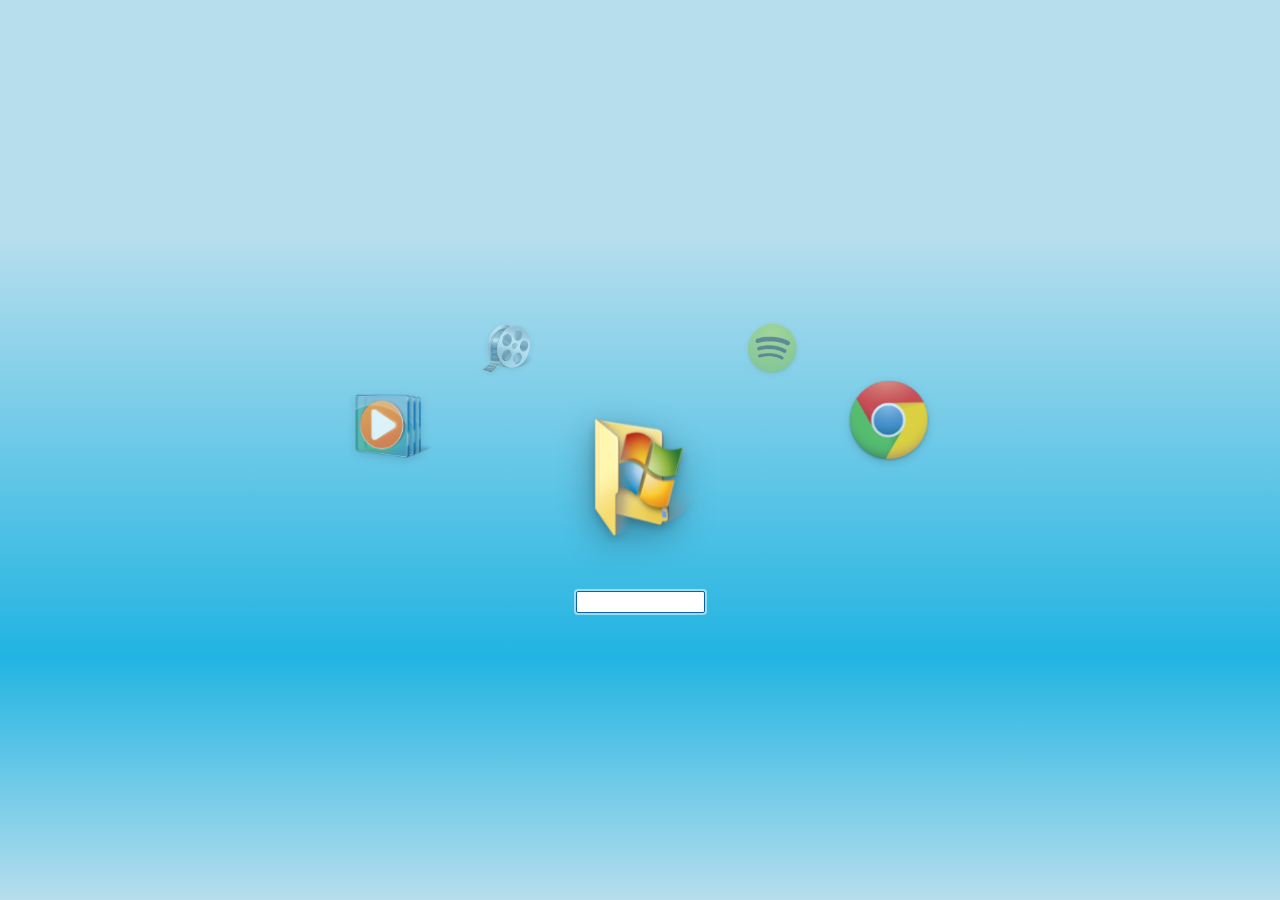
<file: index.html>
<!doctype html>
<html lang="en">
  <head>
    <meta charset="UTF-8" />
    <meta name="viewport" content="width=device-width, initial-scale=1.0" />
    <title>Kono-007</title>
    <link rel="stylesheet" href="styles.css" />
  </head>
  <body>
    <main class="desktop" aria-label="Desktop folder rename view">
      <section class="folder-carousel" aria-label="Folder carousel">
        <div id="folderCarousel" class="folder-track" role="listbox" aria-label="Folders">
          <button type="button" class="folder-node" data-folder data-key="windows" data-target="windows.html" data-bg="windows" role="option" aria-label="Windows folder">
            <img class="folder-logo" src="Source/Folder121.ico" alt="" aria-hidden="true" />
          </button>
          <button type="button" class="folder-node" data-folder data-key="chrome" data-target="chrome-folder.html" data-bg="chrome" role="option" aria-label="Chrome folder">
            <img class="folder-logo" src="Source/chrome3.ico" alt="" aria-hidden="true" />
          </button>
          <button type="button" class="folder-node" data-folder data-key="spotify" data-target="spotify-folder.html" data-bg="spotify" role="option" aria-label="Spotify folder">
            <img class="folder-logo" src="Source/spotify2.ico" alt="" aria-hidden="true" />
          </button>
          <button type="button" class="folder-node" data-folder data-key="movie" data-target="movie-folder.html" data-bg="movie" role="option" aria-label="Movie folder">
            <img class="folder-logo" src="Source/vista_movie.ico" alt="" aria-hidden="true" />
          </button>
          <button type="button" class="folder-node" data-folder data-key="viewer" data-target="viewer-folder.html" data-bg="viewer" role="option" aria-label="Photo viewer folder">
            <img class="folder-logo" src="Source/App022.ico" alt="" aria-hidden="true" />
          </button>
        </div>

        <label class="sr-only" for="folderName">Folder name</label>
        <input id="folderName" class="folder-name" name="folderName" type="text" value="" autocomplete="off" autocorrect="off" autocapitalize="off" spellcheck="false" autofocus />
      </section>
    </main>

    <script>
      const folderCarousel = document.getElementById("folderCarousel");
      const folderItems = Array.from(folderCarousel.querySelectorAll("[data-folder]"));
      const folderInput = document.getElementById("folderName");
      let activeIndex = 0;
      let wheelDelta = 0;
      let wheelLocked = false;
      let pointerStartX = null;
      let pendingPassword = "";

      function openActiveFolder() {
        const activeItem = folderItems[activeIndex];
        if (!activeItem) {
          return;
        }

        const targetUrl = activeItem.dataset.target;
        if (!targetUrl) {
          return;
        }

        window.location.assign(targetUrl);
      }

      function wiggleFolder() {
        const activeItem = folderItems[activeIndex];
        if (!activeItem) {
          return;
        }

        activeItem.classList.remove("is-wiggle");
        void activeItem.offsetWidth;
        activeItem.classList.add("is-wiggle");
      }

      function renderCarousel() {
        const total = folderItems.length;
        const angleStep = (Math.PI * 2) / total;
        const radiusX = total <= 5 ? 250 : 290;
        const radiusZ = 165;

        folderItems.forEach(function (item, index) {
          const offset = index - activeIndex;
          const angle = offset * angleStep;
          const x = Math.sin(angle) * radiusX;
          const z = Math.cos(angle) * radiusZ;
          const normalizedDepth = (z + radiusZ) / (radiusZ * 2);
          const y = -(1 - normalizedDepth) * 150; /*El ultimo valor cambia  el angulo de las carpetas*/

          const scale = 0.58 + normalizedDepth * 0.5;
          const opacity = 0.28 + normalizedDepth * 0.72;
          const rotateY = -Math.sin(angle) * 26;

          item.style.transform =
            "translate(-50%, -50%) " +
            "translateX(" + x + "px) " +
            "translateY(" + y + "px) " +
            "translateZ(" + z + "px) " +
            "rotateY(" + rotateY + "deg) " +
            "scale(" + scale + ")";

          item.style.opacity = String(opacity);
          item.style.zIndex = String(Math.round(100 + z));
          item.style.pointerEvents = "auto";
          item.classList.toggle("is-active", index === activeIndex);
          item.setAttribute("aria-selected", index === activeIndex ? "true" : "false");
        });

        const activeItem = folderItems[activeIndex];
        const bg = activeItem ? activeItem.dataset.bg : "";
        if (bg) {
          document.body.setAttribute("data-active-folder", bg);
        }
      }

      function cycleFolder(step) {
        const total = folderItems.length;
        activeIndex = (activeIndex + step + total) % total;
        renderCarousel();
      }

      folderItems.forEach(function (item, index) {
        item.addEventListener("click", function () {
          if (index === activeIndex) {
            openActiveFolder();
            return;
          }

          activeIndex = index;
          renderCarousel();
          folderInput.focus();
        });
      });

      document.addEventListener("keydown", function (event) {
        if (event.key === "ArrowRight") {
          event.preventDefault();
          cycleFolder(1);
          return;
        }

        if (event.key === "ArrowLeft") {
          event.preventDefault();
          cycleFolder(-1);
        }
      });

      folderCarousel.addEventListener(
        "wheel",
        function (event) {
          if (wheelLocked) {
            return;
          }

          const dominantDelta = Math.abs(event.deltaX) > Math.abs(event.deltaY) ? event.deltaX : event.deltaY;
          wheelDelta += dominantDelta;

          if (Math.abs(wheelDelta) < 42) {
            return;
          }

          event.preventDefault();
          cycleFolder(wheelDelta > 0 ? 1 : -1);
          wheelDelta = 0;
          wheelLocked = true;

          setTimeout(function () {
            wheelLocked = false;
          }, 150);
        },
        { passive: false }
      );

      folderCarousel.addEventListener("pointerdown", function (event) {
        pointerStartX = event.clientX;
      });

      folderCarousel.addEventListener("pointerup", function (event) {
        if (pointerStartX === null) {
          return;
        }

        const deltaX = event.clientX - pointerStartX;
        pointerStartX = null;

        if (Math.abs(deltaX) < 36) {
          return;
        }

        cycleFolder(deltaX < 0 ? 1 : -1);
      });

      folderCarousel.addEventListener("pointercancel", function () {
        pointerStartX = null;
      });

      renderCarousel();

      folderInput.addEventListener("keydown", function (event) {
        if (event.key !== "Enter") {
          return;
        }

        event.preventDefault();
        const typedWord = folderInput.value.trim().toLowerCase();

        if (!typedWord) {
          return;
        }

        if (typedWord !== pendingPassword) {
          if (pendingPassword) {
            pendingPassword = "";
            folderInput.value = "";
            wiggleFolder();
            return;
          }

          pendingPassword = typedWord;
          folderInput.value = "";
          wiggleFolder();
          return;
        }

        pendingPassword = "";
        folderInput.value = "";
        openActiveFolder();
      });
    </script>
  </body>
</html>
</file>
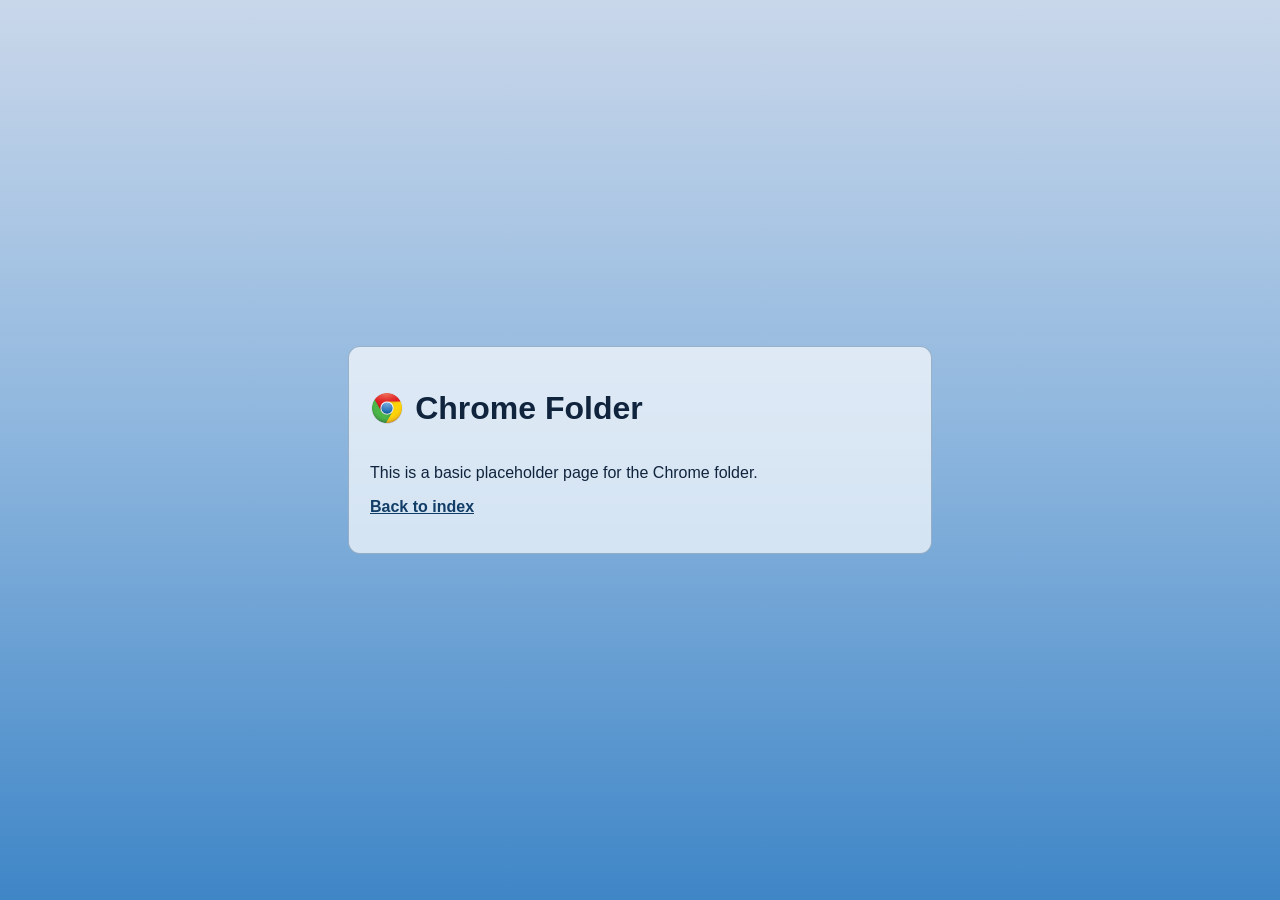
<file: chrome-folder.html>
<!doctype html>
<html lang="en">
  <head>
    <meta charset="UTF-8" />
    <meta name="viewport" content="width=device-width, initial-scale=1.0" />
    <title>Chrome Folder</title>
    <style>
      html,
      body {
        margin: 0;
        width: 100%;
        height: 100%;
        font-family: "Segoe UI", Tahoma, Geneva, Verdana, sans-serif;
      }

      body {
        display: grid;
        place-items: center;
        background: linear-gradient(180deg, #c9d7ea 0%, #8fb7de 47%, #3f86c7 100%);
        color: #10243d;
      }

      main {
        width: min(92vw, 540px);
        padding: 1.3rem;
        border-radius: 12px;
        background: rgba(255, 255, 255, 0.68);
        border: 1px solid rgba(31, 73, 115, 0.35);
      }

      .row {
        display: flex;
        align-items: center;
        gap: 0.7rem;
      }

      img {
        width: 34px;
        height: 34px;
      }

      a {
        color: #123d67;
        font-weight: 600;
      }
    </style>
  </head>
  <body>
    <main>
      <div class="row">
        <img src="Source/chrome3.ico" alt="" aria-hidden="true" />
        <h1>Chrome Folder</h1>
      </div>
      <p>This is a basic placeholder page for the Chrome folder.</p>
      <p><a href="index.html">Back to index</a></p>
    </main>
  </body>
</html>
</file>
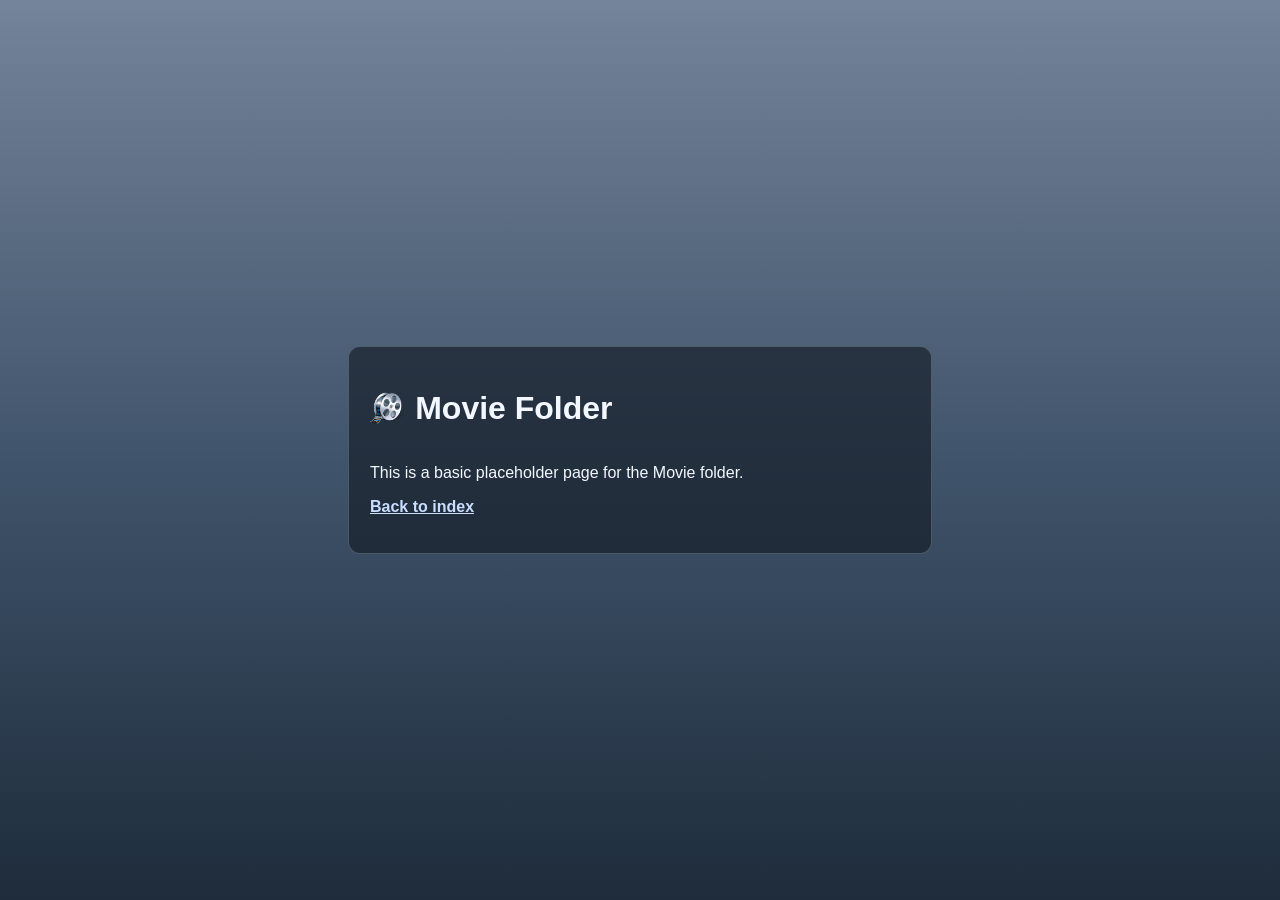
<file: movie-folder.html>
<!doctype html>
<html lang="en">
  <head>
    <meta charset="UTF-8" />
    <meta name="viewport" content="width=device-width, initial-scale=1.0" />
    <title>Movie Folder</title>
    <style>
      html,
      body {
        margin: 0;
        width: 100%;
        height: 100%;
        font-family: "Segoe UI", Tahoma, Geneva, Verdana, sans-serif;
      }

      body {
        display: grid;
        place-items: center;
        background: linear-gradient(180deg, #74849a 0%, #3f536a 52%, #1e2c3b 100%);
        color: #f3f7ff;
      }

      main {
        width: min(92vw, 540px);
        padding: 1.3rem;
        border-radius: 12px;
        background: rgba(20, 27, 36, 0.64);
        border: 1px solid rgba(203, 218, 238, 0.25);
      }

      .row {
        display: flex;
        align-items: center;
        gap: 0.7rem;
      }

      img {
        width: 34px;
        height: 34px;
      }

      a {
        color: #c9ddff;
        font-weight: 600;
      }
    </style>
  </head>
  <body>
    <main>
      <div class="row">
        <img src="Source/vista_movie.ico" alt="" aria-hidden="true" />
        <h1>Movie Folder</h1>
      </div>
      <p>This is a basic placeholder page for the Movie folder.</p>
      <p><a href="index.html">Back to index</a></p>
    </main>
  </body>
</html>
</file>
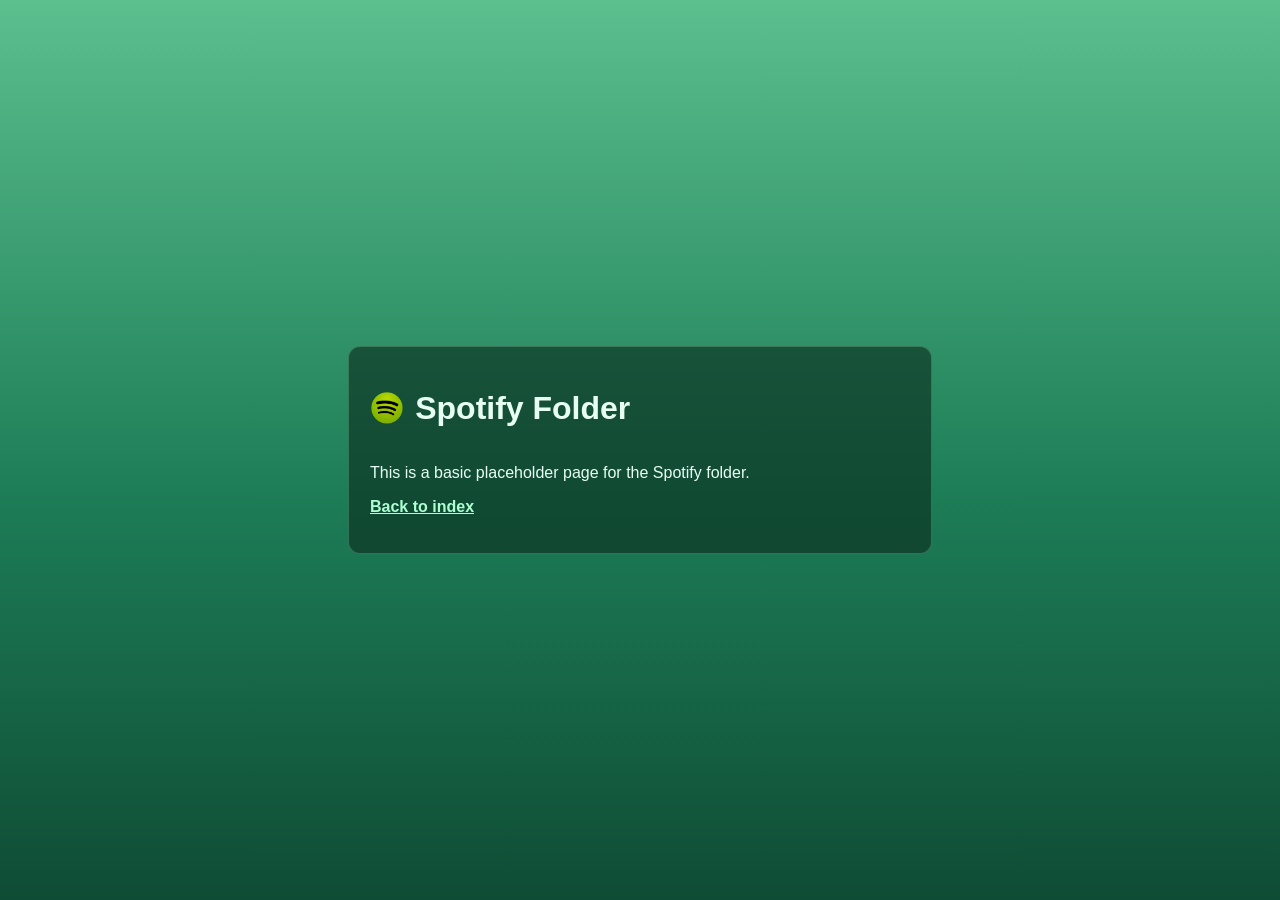
<file: spotify-folder.html>
<!doctype html>
<html lang="en">
  <head>
    <meta charset="UTF-8" />
    <meta name="viewport" content="width=device-width, initial-scale=1.0" />
    <title>Spotify Folder</title>
    <style>
      html,
      body {
        margin: 0;
        width: 100%;
        height: 100%;
        font-family: "Segoe UI", Tahoma, Geneva, Verdana, sans-serif;
      }

      body {
        display: grid;
        place-items: center;
        background: linear-gradient(180deg, #5bbf8e 0%, #1d7d57 55%, #0f4c35 100%);
        color: #e7fff3;
      }

      main {
        width: min(92vw, 540px);
        padding: 1.3rem;
        border-radius: 12px;
        background: rgba(11, 44, 30, 0.62);
        border: 1px solid rgba(163, 238, 198, 0.25);
      }

      .row {
        display: flex;
        align-items: center;
        gap: 0.7rem;
      }

      img {
        width: 34px;
        height: 34px;
      }

      a {
        color: #adffd2;
        font-weight: 600;
      }
    </style>
  </head>
  <body>
    <main>
      <div class="row">
        <img src="Source/spotify2.ico" alt="" aria-hidden="true" />
        <h1>Spotify Folder</h1>
      </div>
      <p>This is a basic placeholder page for the Spotify folder.</p>
      <p><a href="index.html">Back to index</a></p>
    </main>
  </body>
</html>
</file>
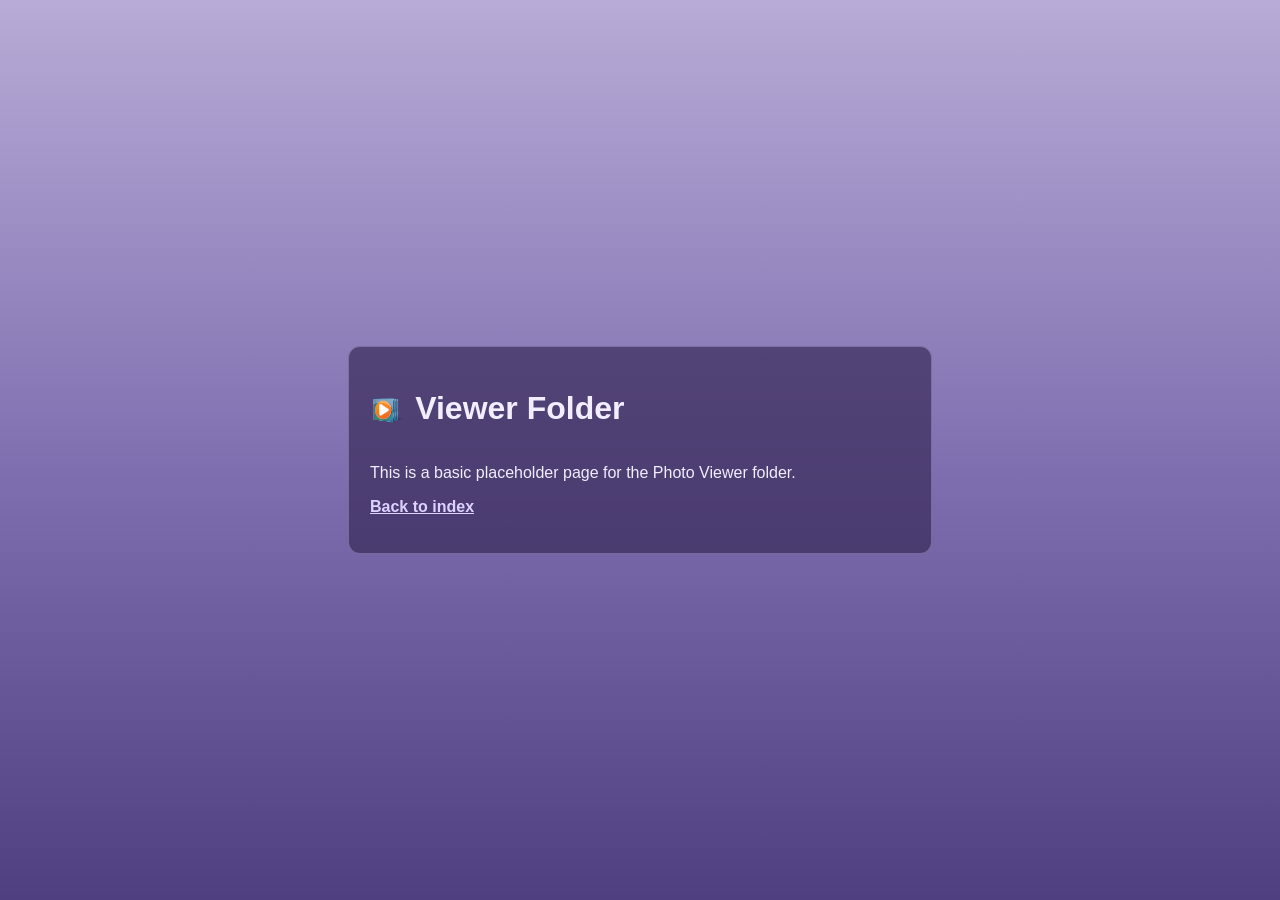
<file: viewer-folder.html>
<!doctype html>
<html lang="en">
  <head>
    <meta charset="UTF-8" />
    <meta name="viewport" content="width=device-width, initial-scale=1.0" />
    <title>Viewer Folder</title>
    <style>
      html,
      body {
        margin: 0;
        width: 100%;
        height: 100%;
        font-family: "Segoe UI", Tahoma, Geneva, Verdana, sans-serif;
      }

      body {
        display: grid;
        place-items: center;
        background: linear-gradient(180deg, #b8abd6 0%, #7f6fb0 52%, #4f3f80 100%);
        color: #f2edff;
      }

      main {
        width: min(92vw, 540px);
        padding: 1.3rem;
        border-radius: 12px;
        background: rgba(47, 33, 78, 0.62);
        border: 1px solid rgba(225, 215, 255, 0.3);
      }

      .row {
        display: flex;
        align-items: center;
        gap: 0.7rem;
      }

      img {
        width: 34px;
        height: 34px;
      }

      a {
        color: #ddd2ff;
        font-weight: 600;
      }
    </style>
  </head>
  <body>
    <main>
      <div class="row">
        <img src="Source/App022.ico" alt="" aria-hidden="true" />
        <h1>Viewer Folder</h1>
      </div>
      <p>This is a basic placeholder page for the Photo Viewer folder.</p>
      <p><a href="index.html">Back to index</a></p>
    </main>
  </body>
</html>
</file>
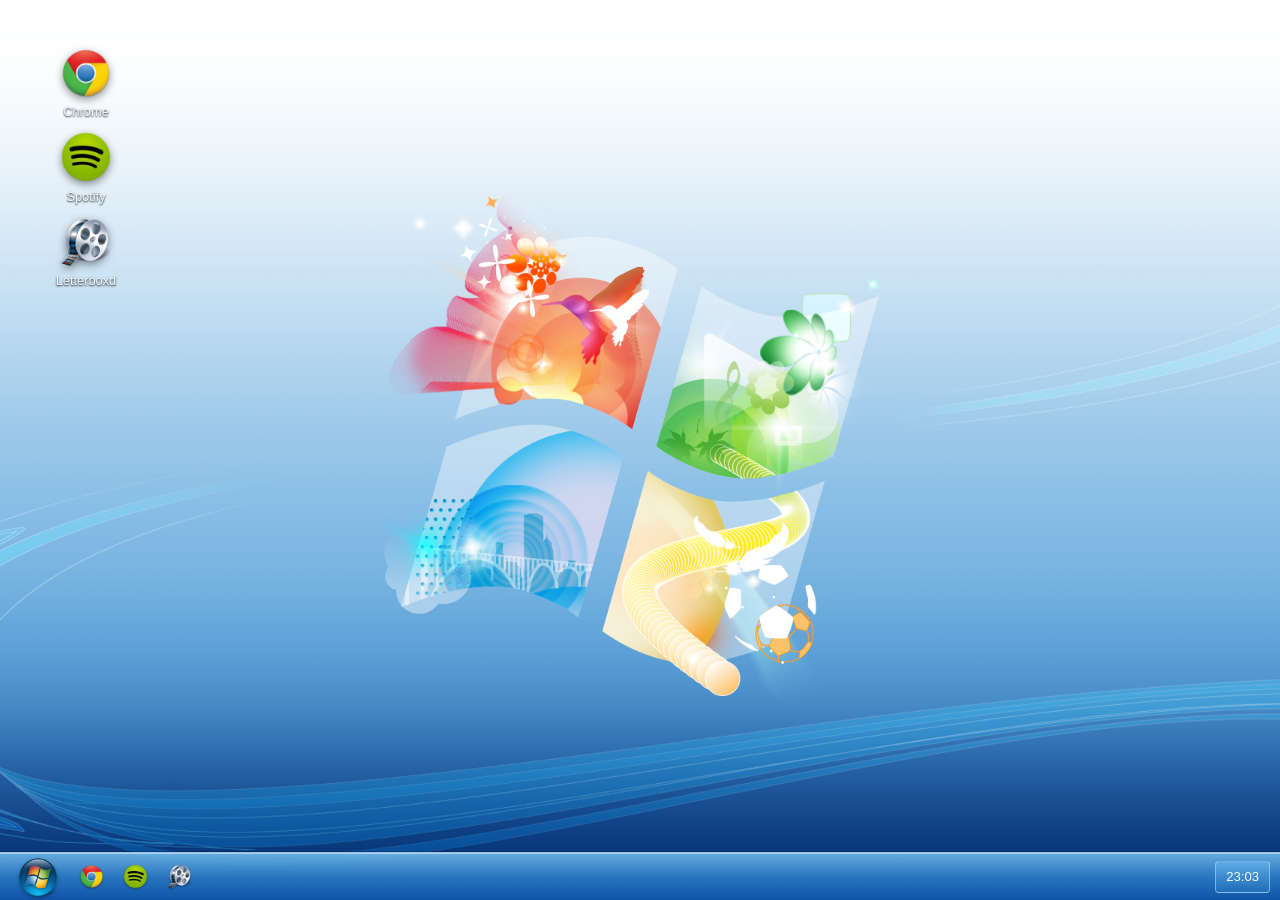
<file: windows.html>
<!doctype html>
<html lang="en">
  <head>
    <meta charset="UTF-8" />
    <meta name="viewport" content="width=device-width, initial-scale=1.0" />
    <title>Windows Desktop</title>
    <link rel="stylesheet" href="styles.css" />
    <style>
      .windows-body {
        background-color: #0d4f9e;
        background-image: url("Source/windows_7_202.jpg");
        background-repeat: no-repeat;
        background-position: center center;
        background-size: cover;
      }

      .windows-screen {
        width: 100%;
        height: 100%;
        position: relative;
      }

      .desktop-icons {
        position: absolute;
        left: 8px;
        top: 14px;
        display: grid;
        gap: 10px;
        z-index: 120;
      }

      .desktop-app {
        width: 92px;
        border: none;
        background: transparent;
        color: #eef7ff;
        text-shadow: 0 1px 2px rgba(0, 0, 0, 0.9);
        font: inherit;
        font-size: 0.8rem;
        display: grid;
        justify-items: center;
        gap: 0.34rem;
        cursor: pointer;
      }

      .desktop-app .desktop-icon {
        width: 52px;
        height: 52px;
        background-repeat: no-repeat;
        background-size: contain;
        background-position: center;
        filter: drop-shadow(0 3px 4px rgba(0, 0, 0, 0.45));
      }

      .desktop-icon.chrome {
        background-image: url("Source/chrome3.ico");
      }

      .desktop-icon.spotify {
        background-image: url("Source/spotify2.ico");
      }

      .desktop-icon.movie {
        background-image: url("Source/vista_movie.ico");
      }

      .taskbar {
        position: fixed;
        left: 0;
        right: 0;
        bottom: 0;
        height: 48px;
        display: flex;
        align-items: center;
        gap: 8px;
        padding: 0 10px;
        box-sizing: border-box;
        background: linear-gradient(180deg, rgba(120, 193, 238, 0.85) 0%, rgba(45, 126, 199, 0.92) 50%, rgba(16, 86, 171, 0.95) 100%);
        border-top: 1px solid rgba(209, 240, 255, 0.7);
        box-shadow: 0 -1px 0 rgba(0, 28, 68, 0.35), inset 0 1px 0 rgba(255, 255, 255, 0.45);
        backdrop-filter: blur(2px);
        z-index: 1000;
      }

      .start-button {
        width: 56px;
        height: 44px;
        border: none;
        border-radius: 8px;
        padding: 0;
        display: grid;
        place-items: center;
        background: transparent;
        cursor: pointer;
      }

      .start-logo {
        width: 40px;
        height: 40px;
        object-fit: contain;
        filter: drop-shadow(0 2px 2px rgba(0, 0, 0, 0.35));
      }

      .task-icons {
        display: flex;
        gap: 10px;
        align-items: center;
      }

      .task-button {
        width: 34px;
        height: 34px;
        border: none;
        border-radius: 6px;
        background: transparent;
        padding: 0;
        display: grid;
        place-items: center;
        cursor: pointer;
      }

      .task-button:hover,
      .start-button:hover {
        background-color: rgba(255, 255, 255, 0.14);
      }

      .task-icon {
        width: 25px;
        height: 25px;
        background-repeat: no-repeat;
        background-position: center;
        background-size: 25px 25px;
        filter: drop-shadow(0 1px 1px rgba(0, 0, 0, 0.35));
      }

      .task-icon.chrome {
        background-image: url("Source/chrome3.ico");
      }

      .task-icon.spotify {
        background-image: url("Source/spotify2.ico");
      }

      .task-icon.movie {
        background-image: url("Source/vista_movie.ico");
      }

      .clock {
        padding: 0 10px;
        height: 30px;
        border: 1px solid rgba(176, 226, 255, 0.55);
        border-radius: 4px;
        display: grid;
        place-items: center;
        color: #f2fbff;
        font-size: 0.82rem;
        background: linear-gradient(180deg, rgba(102, 179, 237, 0.75) 0%, rgba(33, 113, 186, 0.85) 100%);
      }

      .window-layer {
        position: fixed;
        inset: 0 0 48px 0;
        z-index: 900;
        pointer-events: none;
      }

      .app-window {
        position: absolute;
        width: min(620px, calc(100vw - 24px));
        min-height: 340px;
        border-radius: 8px;
        border: 1px solid rgba(38, 77, 124, 0.9);
        background: rgba(242, 248, 255, 0.62);
        backdrop-filter: blur(6px);
        -webkit-backdrop-filter: blur(6px);
        box-shadow: 0 14px 34px rgba(5, 31, 56, 0.45);
        overflow: hidden;
        pointer-events: auto;
      }

      .app-window.start-menu-window {
        width: min(380px, calc(100vw - 16px));
        height: auto;
        border-radius: 10px 10px 0 0;
        border-bottom: none;
        background: rgba(32, 87, 146, 0.6);
        bottom: 0 !important;
        top: auto !important;
      }

      .app-window.start-menu-window.is-opening {
        animation: start-menu-slide-up 210ms ease-out;
      }

      .app-window.start-menu-window.is-closing {
        animation: start-menu-slide-down 180ms ease-in forwards;
      }

      .window-titlebar {
        height: 34px;
        display: flex;
        align-items: center;
        justify-content: space-between;
        padding: 0 8px 0 10px;
        color: #eff8ff;
        font-size: 0.86rem;
        font-weight: 600;
        background: linear-gradient(180deg, #4e9be0 0%, #2d78bf 65%, #2569aa 100%);
        cursor: move;
        user-select: none;
      }

      .window-title-meta {
        display: flex;
        align-items: center;
        gap: 0.45rem;
        min-width: 0;
      }

      .window-title-icon {
        width: 16px;
        height: 16px;
        background-repeat: no-repeat;
        background-position: center;
        background-size: contain;
        filter: drop-shadow(0 1px 1px rgba(0, 0, 0, 0.35));
        flex: 0 0 16px;
      }

      .window-title-text {
        white-space: nowrap;
        overflow: hidden;
        text-overflow: ellipsis;
      }

      .window-close {
        width: 24px;
        height: 22px;
        border: 1px solid rgba(125, 21, 21, 0.75);
        border-radius: 3px;
        color: #fff;
        font-size: 0.9rem;
        line-height: 1;
        background: linear-gradient(180deg, #ef7878 0%, #c93b3b 100%);
        cursor: pointer;
      }

      .window-content {
        padding: 1.1rem;
        color: #0c3156;
        font-size: 0.98rem;
        min-height: 280px;
      }

      .window-content h2 {
        margin: 0 0 0.55rem;
        font-size: 1.2rem;
      }

      .window-content p {
        margin: 0;
      }

      .window-content.windows-theme {
        color: #eef7ff;
        background: linear-gradient(155deg, rgba(30, 84, 141, 0.85) 0%, rgba(19, 50, 87, 0.78) 100%);
      }

      .start-menu {
        display: grid;
        grid-template-columns: 1fr;
        gap: 0.9rem;
      }

      .start-col {
        border-radius: 9px;
        padding: 0.7rem;
        background: rgba(255, 255, 255, 0.14);
      }

      .start-col h3 {
        margin: 0 0 0.6rem;
        font-size: 0.95rem;
      }

      .start-app-item {
        display: flex;
        align-items: center;
        gap: 0.45rem;
      }

      .start-app-icon {
        width: 16px;
        height: 16px;
        background-repeat: no-repeat;
        background-position: center;
        background-size: 16px 16px;
        filter: drop-shadow(0 1px 1px rgba(0, 0, 0, 0.35));
      }

      .start-app-icon.chrome {
        background-image: url("Source/chrome3.ico");
      }

      .start-app-icon.spotify {
        background-image: url("Source/spotify2.ico");
      }

      .start-app-icon.letterboxd {
        background-image: url("Source/vista_movie.ico");
      }

      .start-app-icon.viewer {
        background-image: url("Source/App022.ico");
      }

      .start-app-launch {
        cursor: pointer;
        user-select: none;
      }

      .start-app-launch:hover {
        background: rgba(255, 255, 255, 0.22);
      }

      .start-app-launch:focus-visible {
        outline: 2px solid rgba(201, 232, 255, 0.9);
        outline-offset: 1px;
      }

      .viewer-frame {
        width: 100%;
        aspect-ratio: 4 / 3;
        border-radius: 8px;
        overflow: hidden;
        background: rgba(0, 0, 0, 0.2);
        border: 1px solid rgba(209, 229, 249, 0.2);
      }

      .viewer-image {
        width: 100%;
        height: 100%;
        object-fit: contain;
        display: block;
      }

      .viewer-controls {
        margin-top: 0.55rem;
        display: flex;
        align-items: center;
        justify-content: space-between;
        gap: 0.45rem;
      }

      .viewer-button {
        min-width: 32px;
        height: 28px;
        border: 1px solid rgba(193, 224, 255, 0.4);
        border-radius: 6px;
        color: #e8f5ff;
        background: rgba(255, 255, 255, 0.1);
        cursor: pointer;
      }

      .viewer-count {
        font-size: 0.78rem;
      }

      .window-content.viewer-theme {
        color: #eef7ff;
        background: linear-gradient(145deg, rgba(39, 91, 149, 0.86) 0%, rgba(20, 50, 91, 0.8) 100%);
      }

      .viewer-shell h2 {
        margin: 0 0 0.7rem;
      }

      .viewer-shell .viewer-frame {
        min-height: 300px;
      }

      .start-list {
        margin: 0;
        padding: 0;
        list-style: none;
        display: grid;
        gap: 0.45rem;
      }

      .start-list li {
        padding: 0.45rem 0.55rem;
        border-radius: 6px;
        background: rgba(255, 255, 255, 0.1);
      }

      .window-content.chrome-theme {
        color: #1b2f44;
        background: linear-gradient(180deg, rgba(239, 246, 255, 0.42) 0%, rgba(214, 228, 246, 0.34) 100%);
      }

      .app-window.chrome-window {
        height: min(440px, calc(100vh - 92px));
      }

      .app-window.chrome-window .window-content.chrome-theme {
        min-height: 0;
        height: calc(100% - 34px);
        padding: 0.85rem;
        display: flex;
      }

      .chrome-shell {
        border: 1px solid rgba(156, 178, 204, 0.82);
        border-radius: 11px;
        overflow: hidden;
        background: rgba(255, 255, 255, 0.28);
        backdrop-filter: blur(5px);
        display: flex;
        flex-direction: column;
        min-height: 0;
        width: 100%;
      }

      .chrome-topbar {
        display: flex;
        align-items: center;
        gap: 0.5rem;
        padding: 0.45rem 0.65rem;
        background: linear-gradient(180deg, rgba(244, 248, 254, 0.65) 0%, rgba(215, 227, 243, 0.56) 100%);
        border-bottom: 1px solid rgba(167, 185, 206, 0.7);
      }

      .chrome-address-form {
        flex: 1;
      }

      .chrome-dot {
        width: 10px;
        height: 10px;
        border-radius: 50%;
        background-color: #9db5d2;
      }

      .chrome-address {
        width: 100%;
        box-sizing: border-box;
        border-radius: 999px;
        padding: 0.4rem 0.8rem;
        font-size: 0.82rem;
        color: #344f6b;
        background: rgba(255, 255, 255, 0.68);
        border: 1px solid rgba(167, 185, 206, 0.72);
        outline: none;
      }

      .chrome-address:focus {
        border-color: rgba(85, 138, 195, 0.9);
        box-shadow: 0 0 0 2px rgba(125, 174, 228, 0.32);
      }

      .chrome-card {
        border-radius: 10px;
        padding: 0.9rem;
        background: transparent;
        border: none;
      }

      .chrome-scroll {
        flex: 1;
        min-height: 0;
        overflow-y: auto;
        padding: 0.2rem 0.2rem 0.7rem;
        display: grid;
        gap: 0.55rem;
      }

      .chrome-sites {
        margin: 0;
        padding: 0;
        list-style: none;
        display: grid;
        grid-template-columns: repeat(2, minmax(0, 1fr));
        gap: 0.5rem;
      }

      .chrome-sites a {
        display: flex;
        align-items: center;
        gap: 0.45rem;
        padding: 0.55rem 0.65rem;
        border-radius: 7px;
        text-decoration: none;
        color: #143357;
        background: rgba(255, 255, 255, 0.24);
        border: 1px solid rgba(177, 198, 220, 0.48);
      }

      .site-logo {
        width: 16px;
        height: 16px;
        flex: 0 0 16px;
      }

      .window-content.spotify-theme {
        color: #dfffe8;
        background: linear-gradient(145deg, rgba(19, 38, 27, 0.8) 0%, rgba(14, 23, 20, 0.74) 100%);
      }

      .spotify-header {
        display: flex;
        align-items: center;
        gap: 0.7rem;
        margin-bottom: 0.9rem;
      }

      .spotify-logo {
        width: 40px;
        height: 40px;
        object-fit: contain;
      }

      .spotify-profile-card {
        display: flex;
        align-items: center;
        gap: 0.65rem;
        margin: 0 0 0.8rem;
        padding: 0.45rem 0.55rem;
        border-radius: 8px;
        background: rgba(255, 255, 255, 0.08);
      }

      .spotify-profile-photo {
        width: 38px;
        height: 38px;
        border-radius: 50%;
        object-fit: cover;
      }

      .spotify-profile-link,
      .lb-profile-link {
        color: #8effb1;
        text-decoration: underline;
      }

      .spotify-embed-grid {
        display: grid;
        grid-template-columns: repeat(2, minmax(0, 1fr));
        gap: 0.65rem;
        margin-top: 0.8rem;
      }

      .spotify-embed-grid iframe {
        width: 100%;
        height: 152px;
        border: 0;
        border-radius: 10px;
      }

      .window-content.letterboxd-theme {
        color: #eef2f7;
        background: linear-gradient(145deg, rgba(22, 27, 33, 0.8) 0%, rgba(11, 14, 19, 0.74) 100%);
      }

      .lb-header {
        display: flex;
        align-items: center;
        gap: 0.65rem;
        margin-bottom: 0.9rem;
      }

      .lb-dot {
        width: 16px;
        height: 16px;
        border-radius: 50%;
      }

      .lb-dot.orange {
        background-color: #f47b20;
      }

      .lb-dot.green {
        background-color: #43c86f;
      }

      .lb-dot.blue {
        background-color: #00a6dc;
      }

      .lb-profile {
        display: flex;
        align-items: center;
        gap: 0.65rem;
        margin: 0 0 0.9rem;
      }

      .lb-profile-photo {
        width: 42px;
        height: 42px;
        border-radius: 50%;
        object-fit: cover;
      }

      .lb-meta {
        margin: 0 0 0.65rem;
      }

      .lb-poster-grid {
        display: grid;
        grid-template-columns: repeat(3, minmax(0, 1fr));
        gap: 0.7rem;
      }

      .lb-poster {
        aspect-ratio: 2 / 3;
        border-radius: 8px;
        background: linear-gradient(180deg, rgba(60, 70, 85, 0.9) 0%, rgba(28, 34, 43, 0.95) 100%);
        border: 1px solid rgba(132, 146, 170, 0.35);
        overflow: hidden;
      }

      .lb-poster-grid img {
        width: 100%;
        height: 100%;
        border-radius: 8px;
        object-fit: cover;
        display: block;
      }

      .lb-empty {
        margin: 0;
        color: #c6d2df;
      }

      @keyframes start-menu-slide-up {
        from {
          opacity: 0;
          transform: translateY(24px);
        }
        to {
          opacity: 1;
          transform: translateY(0);
        }
      }

      @keyframes start-menu-slide-down {
        from {
          opacity: 1;
          transform: translateY(0);
        }
        to {
          opacity: 0;
          transform: translateY(24px);
        }
      }

      @media (max-width: 800px) {
        .spotify-embed-grid,
        .chrome-sites {
          grid-template-columns: 1fr;
        }
      }
    </style>
  </head>
  <body class="windows-body">
    <div class="windows-screen">
      <div class="desktop-icons" aria-label="Desktop apps">
        <button id="desktopChrome" class="desktop-app" type="button" aria-label="Open Chrome">
          <span class="desktop-icon chrome" aria-hidden="true"></span>
          <span>Chrome</span>
        </button>
        <button id="desktopSpotify" class="desktop-app" type="button" aria-label="Open Spotify">
          <span class="desktop-icon spotify" aria-hidden="true"></span>
          <span>Spotify</span>
        </button>
        <button id="desktopMovie" class="desktop-app" type="button" aria-label="Open Letterboxd">
          <span class="desktop-icon movie" aria-hidden="true"></span>
          <span>Letterboxd</span>
        </button>
      </div>

      <div id="windowLayer" class="window-layer" aria-live="polite"></div>

      <footer class="taskbar" aria-label="Windows 7 style taskbar">
        <button id="appWindows" class="start-button" type="button" aria-label="Windows app">
          <img class="start-logo" src="Source/App004.ico" alt="" aria-hidden="true" />
        </button>
        <div class="task-icons">
          <button id="appChrome" class="task-button" type="button" aria-label="Chrome app">
            <span class="task-icon chrome" aria-hidden="true"></span>
          </button>
          <button id="appSpotify" class="task-button" type="button" aria-label="Spotify app">
            <span class="task-icon spotify" aria-hidden="true"></span>
          </button>
          <button id="appMovie" class="task-button" type="button" aria-label="Movie app">
            <span class="task-icon movie" aria-hidden="true"></span>
          </button>
        </div>
        <div id="clock" class="clock" style="margin-left: auto;"></div>
      </footer>
    </div>

    <script>
      const clock = document.getElementById("clock");
      const windowLayer = document.getElementById("windowLayer");
      const openWindows = new Map();
      let topZIndex = 1;

      const designSites = [
        ["ColorZilla Gradient", "https://www.colorzilla.com/gradient-editor/", "https://www.google.com/s2/favicons?sz=64&domain_url=https://www.colorzilla.com"],
        ["Paletton", "https://paletton.com/#uid=1000u0kllllaFw0g0qFqFg0w0aF", "https://www.google.com/s2/favicons?sz=64&domain_url=https://paletton.com"],
        ["Durves", "https://www.durves.com/", "https://www.google.com/s2/favicons?sz=64&domain_url=https://www.durves.com"],
        ["Nahuel Gerth", "https://nahuelgerth.de/", "https://www.google.com/s2/favicons?sz=64&domain_url=https://nahuelgerth.de"],
        ["Super Shapes", "https://drajmarsh.bitbucket.io/supershapes.html", "https://www.google.com/s2/favicons?sz=64&domain_url=https://drajmarsh.bitbucket.io"],
        ["Notwk London", "https://notwk.london/", "https://www.google.com/s2/favicons?sz=64&domain_url=https://notwk.london"],
        ["DIA Tools", "https://tools.dia.tv/index.html", "https://www.google.com/s2/favicons?sz=64&domain_url=https://tools.dia.tv"],
        ["Aspekte des Rasters", "https://www.aspektedesrasters.de/", "https://www.google.com/s2/favicons?sz=64&domain_url=https://www.aspektedesrasters.de"],
        ["Antlii Generative", "https://antlii.work/Generative", "https://www.google.com/s2/favicons?sz=64&domain_url=https://antlii.work"],
        ["Space Type Generator", "https://spacetypegenerator.com/", "https://www.google.com/s2/favicons?sz=64&domain_url=https://spacetypegenerator.com"],
        ["SVG Designcode", "https://svg.designcode.io/", "https://www.google.com/s2/favicons?sz=64&domain_url=https://svg.designcode.io"],
        ["Halftone Maker", "https://halftonemaker.com/", "https://www.google.com/s2/favicons?sz=64&domain_url=https://halftonemaker.com"],
        ["Photo Gradient", "https://photogradient.com/", "https://www.google.com/s2/favicons?sz=64&domain_url=https://photogradient.com"],
        ["50 Watts", "https://50watts.com/", "https://www.google.com/s2/favicons?sz=64&domain_url=https://50watts.com"],
        ["CARI Aesthetics", "https://cari.institute/aesthetics", "https://www.google.com/s2/favicons?sz=64&domain_url=https://cari.institute"],
        ["Archives Design", "https://archives.design/", "https://www.google.com/s2/favicons?sz=64&domain_url=https://archives.design"],
        ["Frutiger Aero Archive", "https://frutigeraeroarchive.org/", "https://www.google.com/s2/favicons?sz=64&domain_url=https://frutigeraeroarchive.org"],
        ["Cosmos", "https://www.cosmos.so/home", "https://www.google.com/s2/favicons?sz=64&domain_url=https://www.cosmos.so"],
        ["Nekoweb", "https://nekoweb.org/", "https://www.google.com/s2/favicons?sz=64&domain_url=https://nekoweb.org"],
      ];

      const featuredSites = [
        ["WikiSpeedrun", "https://wikispeedrun.org/", "https://www.google.com/s2/favicons?sz=64&domain_url=https://wikispeedrun.org"],
        ["Google Arts & Culture", "https://artsandculture.google.com/", "https://www.google.com/s2/favicons?sz=64&domain_url=https://artsandculture.google.com"],
        ["Lines", "https://lines.chromeexperiments.com/", "https://www.google.com/s2/favicons?sz=64&domain_url=https://lines.chromeexperiments.com"],
        ["Neal.fun", "https://neal.fun/", "https://www.google.com/s2/favicons?sz=64&domain_url=https://neal.fun"],
        ["Beat Blender", "https://experiments.withgoogle.com/ai/beat-blender/view/", "https://www.google.com/s2/favicons?sz=64&domain_url=https://experiments.withgoogle.com"],
        ["Eternal Jukebox", "https://eternalbox.floriegl.tech/jukebox_index.html", "https://www.google.com/s2/favicons?sz=64&domain_url=https://eternalbox.floriegl.tech"],
        ["Because Recollection", "http://www.because-recollection.com/", "https://www.google.com/s2/favicons?sz=64&domain_url=http://www.because-recollection.com"],
      ];

      const spotifyAlbums = [
        "392p3shh2jkxUxY2VHvlH8",
        "7vS5TDQ9oUakyWAtBqlldL",
        "3u20OXh03DjCUzbf8XcGTq",
        "2xqdV2npgZXiowXCAYwd2Y",
        "3o1TOhMkU5FFMSJMDhXfdF",
        "2pOEFqvfxp5uUQ8vQEmVA0",
      ];

      const galleryFileNames = [
        "jumpc_thor009010.jpg","jumpc_thor010011.jpg","jumpc_thor011012.jpg","jumpc_thor013014.jpg","jumpc_thor014015.jpg","jumpc_thor015016.jpg","jumpc_thor021022.jpg","jumpc_thor022023.jpg","jumpc_thor023024.jpg","jumpc_thor026027.jpg","jumpc_thor027028.jpg","jumpc_thor028029.jpg","jumpc_thor030031.jpg","jumpc_thor031032.jpg","jumpc_thor033034.jpg","jumpc_thor034035.jpg","jumpc_thor035036.jpg","jumpc_thor036037.jpg","jumpc_thor037038.jpg","jumpc_thor038039.jpg","jumpc_thor039040.jpg","jumpc_thor040041.jpg","jumpc_thor041042.jpg","jumpc_thor043044.jpg","jumpc_thor044045.jpg","jumpc_thor045046.jpg","jumpc_thor046047.jpg","jumpc_thor047048.jpg","jumpc_thor048049.jpg","jumpc_thor049050.jpg","jumpc_thor050051.jpg","jumpc_thor051052.jpg","jumpc_thor056057.jpg","jumpc_thor057058.jpg","jumpc_thor058059.jpg","jumpc_thor059060.jpg","jumpc_thor060061.jpg","jumpc_thor061062.jpg","jumpc_thor062063.jpg","jumpc_thor064065.jpg","jumpc_thor065066.jpg","jumpc_thor066067.jpg","jumpc_thor067068.jpg","jumpc_thor068069.jpg","jumpc_thor069070.jpg","jumpc_thor070071.jpg","jumpc_thor071072.jpg","jumpc_thor076077.jpg","jumpc_thor077078.jpg","jumpc_thor078079.jpg","jumpc_thor079080.jpg","jumpc_thor080081.jpg","jumpc_thor081082.jpg","jumpc_thor082083.jpg","jumpc_thor083084.jpg","jumpc_thor084085.jpg","jumpc_thor085086.jpg","jumpc_thor086087.jpg","jumpc_thor087088.jpg","jumpc_thor088089.jpg","jumpc_thor089090.jpg","jumpc_thor090091.jpg","merged (1).jpg","merged (2).jpg","merged (3).jpg","merged (4).jpg","merged.jpg",
      ];

      const galleryImages = galleryFileNames.map(function (fileName) {
        return "Source/gallery/" + encodeURIComponent(fileName);
      });

      function getWindowsHtml() {
        return '<div class="start-menu"><div class="start-col"><h3>Pinned</h3><ul class="start-list"><li class="start-app-item"><span class="start-app-icon chrome" aria-hidden="true"></span><span>Google Chrome</span></li><li class="start-app-item"><span class="start-app-icon spotify" aria-hidden="true"></span><span>Spotify</span></li><li class="start-app-item"><span class="start-app-icon letterboxd" aria-hidden="true"></span><span>Letterboxd</span></li><li class="start-app-item start-app-launch" data-open-viewer role="button" tabindex="0" aria-label="Open Windows Photo Viewer"><span class="start-app-icon viewer" aria-hidden="true"></span><span>Windows Photo Viewer</span></li><li class="start-app-item start-app-launch" data-logout role="button" tabindex="0" aria-label="Log out"><span style="width:16px;height:16px;background-image:url(\'Source/Net004.ico\');background-size:16px;background-repeat:no-repeat;display:inline-block;" aria-hidden="true"></span><span>Log Out</span></li></ul></div></div>';
      }

      function getViewerHtml() {
        return '<div class="viewer-shell"><div class="viewer-frame"><img class="viewer-image" data-gallery-image src="" alt="Gallery image" /></div><div class="viewer-controls"><button class="viewer-button" type="button" data-gallery-prev aria-label="Previous image">◀</button><span class="viewer-count" data-gallery-count>1 / 1</span><button class="viewer-button" type="button" data-gallery-next aria-label="Next image">▶</button></div></div>';
      }

      function getChromeHtml() {
        const featuredItems = featuredSites
          .map(function (site) {
            return '<li><a href="' + site[1] + '" target="_blank" rel="noopener noreferrer"><img class="site-logo" src="' + site[2] + '" alt="" aria-hidden="true" />' + site[0] + "</a></li>";
          })
          .join("");

        const siteItems = designSites
          .map(function (site) {
            return '<li><a href="' + site[1] + '" target="_blank" rel="noopener noreferrer"><img class="site-logo" src="' + site[2] + '" alt="" aria-hidden="true" />' + site[0] + "</a></li>";
          })
          .join("");

        return '<div class="chrome-shell"><div class="chrome-topbar"><span class="chrome-dot"></span><span class="chrome-dot"></span><span class="chrome-dot"></span><form class="chrome-address-form" data-chrome-url-form><input class="chrome-address" type="text" placeholder="Type a URL and press Enter" autocomplete="off" /></form></div><div class="chrome-scroll"><div class="chrome-card"><h2>Featured</h2><ul class="chrome-sites">' + featuredItems + '</ul></div><div class="chrome-card"><h2>Diseño</h2><ul class="chrome-sites">' + siteItems + "</ul></div></div></div>";
      }

      function getSpotifyHtml() {
        const embeds = spotifyAlbums
          .map(function (albumId) {
            return '<iframe src="https://open.spotify.com/embed/album/' + albumId + '?utm_source=generator" allow="autoplay; clipboard-write; encrypted-media; fullscreen; picture-in-picture" loading="lazy"></iframe>';
          })
          .join("");

        return '<div class="spotify-header"><img class="spotify-logo" src="Source/spotify2.ico" alt="" aria-hidden="true" /><h2>Spotify</h2></div><div class="spotify-profile-card"><img class="spotify-profile-photo" src="Source/spotify%20pfp.jpg" alt="Spotify profile" /><a class="spotify-profile-link" href="https://open.spotify.com/user/mamakosai?si=6f35ae2dec744364" target="_blank" rel="noopener noreferrer">Kono profile</a></div><div class="spotify-embed-grid">' + embeds + "</div>";
      }

      function getLetterboxdHtml() {
        return '<div class="lb-header"><span class="lb-dot orange"></span><span class="lb-dot green"></span><span class="lb-dot blue"></span><h2>Letterboxd</h2></div><div class="lb-profile"><img class="lb-profile-photo" src="Source/spotify%20pfp.jpg" alt="Letterboxd profile" /><div><p class="lb-meta">@mamakosaitam</p><a class="lb-profile-link" href="https://letterboxd.com/mamakosaitam/" target="_blank" rel="noopener noreferrer">Open profile on Letterboxd</a></div></div><div class="lb-poster-grid" data-lb-feed><p class="lb-empty">Loading recent films...</p></div>';
      }

      const appDefinitions = {
        windows: { title: "Windows", contentClass: "windows-theme", html: getWindowsHtml, startMenu: true },
        viewer: { title: "Windows Photo Viewer", contentClass: "viewer-theme", html: getViewerHtml, titleIcon: "Source/App022.ico" },
        chrome: { title: "Google Chrome", contentClass: "chrome-theme", html: getChromeHtml, windowClass: "chrome-window" },
        spotify: { title: "Spotify", contentClass: "spotify-theme", html: getSpotifyHtml },
        movie: { title: "Letterboxd", contentClass: "letterboxd-theme", html: getLetterboxdHtml },
      };

      function updateClock() {
        const now = new Date();
        clock.textContent = now.toLocaleTimeString([], {
          hour: "2-digit",
          minute: "2-digit",
          hour12: false,
        });
      }

      function bringToFront(winEl) {
        topZIndex += 1;
        winEl.style.zIndex = String(topZIndex);
      }

      function closeWindow(appId) {
        const existing = openWindows.get(appId);
        if (!existing) {
          return;
        }

        if (appId === "windows") {
          existing.classList.remove("is-opening");
          existing.classList.add("is-closing");
          setTimeout(function () {
            openWindows.delete(appId);
            existing.remove();
          }, 180);
          return;
        }

        openWindows.delete(appId);
        existing.remove();
      }

      function makeDraggable(winEl, titleBar) {
        let dragOffsetX = 0;
        let dragOffsetY = 0;
        let dragging = false;

        titleBar.addEventListener("mousedown", function (event) {
          dragging = true;
          bringToFront(winEl);
          const rect = winEl.getBoundingClientRect();
          dragOffsetX = event.clientX - rect.left;
          dragOffsetY = event.clientY - rect.top;
          event.preventDefault();
        });

        document.addEventListener("mousemove", function (event) {
          if (!dragging) {
            return;
          }

          const layerRect = windowLayer.getBoundingClientRect();
          let nextLeft = event.clientX - layerRect.left - dragOffsetX;
          let nextTop = event.clientY - layerRect.top - dragOffsetY;

          const maxLeft = Math.max(0, layerRect.width - winEl.offsetWidth);
          const maxTop = Math.max(0, layerRect.height - winEl.offsetHeight);

          nextLeft = Math.min(Math.max(0, nextLeft), maxLeft);
          nextTop = Math.min(Math.max(0, nextTop), maxTop);

          winEl.style.left = nextLeft + "px";
          winEl.style.top = nextTop + "px";
        });

        document.addEventListener("mouseup", function () {
          dragging = false;
        });
      }

      function loadLetterboxdFeed(winEl) {
        const grid = winEl.querySelector("[data-lb-feed]");
        if (!grid) {
          return;
        }

        const rssUrl = encodeURIComponent("https://letterboxd.com/mamakosaitam/rss/");
        const endpoint = "https://api.rss2json.com/v1/api.json?rss_url=" + rssUrl;

        fetch(endpoint)
          .then(function (res) {
            return res.json();
          })
          .then(function (data) {
            if (!data || !Array.isArray(data.items) || data.items.length === 0) {
              throw new Error("No feed data");
            }

            const movies = data.items.slice(0, 6);
            grid.innerHTML = movies
              .map(function (item) {
                const title = item.title || "Film";
                const source = item.thumbnail || item.content || item.description || "";
                const match = String(source).match(/<img[^>]+src=\"([^\"]+)\"/i);
                const poster = item.thumbnail || (match ? match[1] : "");
                const link = item.link || "https://letterboxd.com/mamakosaitam/";

                if (!poster) {
                  return '<a class="lb-poster" href="' + link + '" target="_blank" rel="noopener noreferrer"></a>';
                }

                return '<a class="lb-poster" href="' + link + '" target="_blank" rel="noopener noreferrer"><img src="' + poster + '" alt="' + title.replace(/"/g, "") + ' poster" loading="lazy" referrerpolicy="no-referrer" /></a>';
              })
              .join("");
          })
          .catch(function () {
            grid.innerHTML = '<p class="lb-empty">Could not load films now.</p>';
          });
      }

      function wireChromeAddress(winEl) {
        const form = winEl.querySelector("[data-chrome-url-form]");
        if (!form) {
          return;
        }

        form.addEventListener("submit", function (event) {
          event.preventDefault();
          const input = form.querySelector(".chrome-address");
          if (!input) {
            return;
          }

          const rawValue = input.value.trim();
          if (!rawValue) {
            return;
          }

          const hasProtocol = /^https?:\/\//i.test(rawValue);
          const hasSpaces = /\s/.test(rawValue);
          const looksLikeDomain = /\.|localhost|^\d{1,3}(?:\.\d{1,3}){3}/i.test(rawValue);

          let targetUrl = "";
          if (hasProtocol) {
            targetUrl = rawValue;
          } else if (!hasSpaces && looksLikeDomain) {
            targetUrl = "https://" + rawValue;
          } else {
            targetUrl = "https://www.google.com/search?q=" + encodeURIComponent(rawValue);
          }

          window.open(targetUrl, "_blank", "noopener,noreferrer");
        });
      }

      function wireWindowsPhotoViewer(winEl) {
        const imageEl = winEl.querySelector("[data-gallery-image]");
        const countEl = winEl.querySelector("[data-gallery-count]");
        const prevBtn = winEl.querySelector("[data-gallery-prev]");
        const nextBtn = winEl.querySelector("[data-gallery-next]");

        if (!imageEl || !countEl || !prevBtn || !nextBtn) {
          return;
        }

        if (galleryImages.length === 0) {
          imageEl.removeAttribute("src");
          imageEl.alt = "No images found";
          countEl.textContent = "0 / 0";
          prevBtn.disabled = true;
          nextBtn.disabled = true;
          return;
        }

        let galleryIndex = 0;

        function renderGalleryImage() {
          imageEl.src = galleryImages[galleryIndex];
          imageEl.alt = "Gallery image " + (galleryIndex + 1);
          countEl.textContent = String(galleryIndex + 1) + " / " + String(galleryImages.length);
        }

        function showNext() {
          galleryIndex = (galleryIndex + 1) % galleryImages.length;
          renderGalleryImage();
        }

        function showPrev() {
          galleryIndex = (galleryIndex - 1 + galleryImages.length) % galleryImages.length;
          renderGalleryImage();
        }

        prevBtn.addEventListener("click", showPrev);
        nextBtn.addEventListener("click", showNext);

        imageEl.addEventListener(
          "wheel",
          function (event) {
            event.preventDefault();
            if (event.deltaY > 0) {
              showNext();
            } else {
              showPrev();
            }
          },
          { passive: false }
        );

        renderGalleryImage();
      }

      function wireWindowsMenuActions(winEl) {
        const viewerLaunch = winEl.querySelector("[data-open-viewer]");
        if (viewerLaunch) {
          function openViewerFromMenu() {
            openOrFocus("viewer");
            closeWindow("windows");
          }

          viewerLaunch.addEventListener("click", function () {
            openViewerFromMenu();
          });

          viewerLaunch.addEventListener("keydown", function (event) {
            if (event.key === "Enter" || event.key === " ") {
              event.preventDefault();
              openViewerFromMenu();
            }
          });
        }

        const logoutBtn = winEl.querySelector("[data-logout]");
        if (logoutBtn) {
          function handleLogout() {
            window.location.href = "index.html";
          }

          logoutBtn.addEventListener("click", function () {
            handleLogout();
          });

          logoutBtn.addEventListener("keydown", function (event) {
            if (event.key === "Enter" || event.key === " ") {
              event.preventDefault();
              handleLogout();
            }
          });
        }
      }

      function createWindow(appId) {
        const app = appDefinitions[appId];
        const winEl = document.createElement("article");
        winEl.className = "app-window";
        winEl.setAttribute("data-app-id", appId);

        const isWindowsMenu = Boolean(app.startMenu);
        if (isWindowsMenu) {
          winEl.classList.add("start-menu-window", "is-opening");
        }

        if (app.windowClass) {
          winEl.classList.add(app.windowClass);
        }

        const bodyHtml = typeof app.html === "function" ? app.html() : app.html;

        winEl.innerHTML =
          (isWindowsMenu
            ? ""
            : '<div class="window-titlebar"><div class="window-title-meta">' +
                (app.titleIcon ? '<span class="window-title-icon" style="background-image:url(\'' + app.titleIcon + '\')" aria-hidden="true"></span>' : "") +
                '<span class="window-title-text">' + app.title + '</span></div><button class="window-close" type="button" aria-label="Close">X</button></div>') +
          '<div class="window-content ' + app.contentClass + '">' + bodyHtml + "</div>";

        const layerRect = windowLayer.getBoundingClientRect();
        if (isWindowsMenu) {
          winEl.style.left = "8px";
          winEl.style.top = Math.max(8, layerRect.height - 448) + "px";
        } else {
          const left = Math.max(12, layerRect.width / 2 - 310 + openWindows.size * 22);
          const top = Math.max(12, layerRect.height / 2 - 210 + openWindows.size * 22);
          winEl.style.left = left + "px";
          winEl.style.top = top + "px";
        }

        const titleBar = winEl.querySelector(".window-titlebar");
        const closeBtn = winEl.querySelector(".window-close");

        if (closeBtn) {
          closeBtn.addEventListener("click", function () {
            closeWindow(appId);
          });
        }

        winEl.addEventListener("mousedown", function () {
          bringToFront(winEl);
        });

        if (titleBar) {
          makeDraggable(winEl, titleBar);
        }

        windowLayer.appendChild(winEl);
        openWindows.set(appId, winEl);
        bringToFront(winEl);

        if (isWindowsMenu) {
          setTimeout(function () {
            winEl.classList.remove("is-opening");
          }, 220);

          wireWindowsMenuActions(winEl);
        }

        if (appId === "movie") {
          loadLetterboxdFeed(winEl);
        }

        if (appId === "chrome") {
          wireChromeAddress(winEl);
        }

        if (appId === "viewer") {
          wireWindowsPhotoViewer(winEl);
        }
      }

      function openOrFocus(appId) {
        if (openWindows.has(appId)) {
          bringToFront(openWindows.get(appId));
          return;
        }

        createWindow(appId);
      }

      function bindAppButton(buttonId, appId) {
        const button = document.getElementById(buttonId);
        if (!button) {
          return;
        }

        button.addEventListener("click", function () {
          if (appId === "windows" && openWindows.has("windows")) {
            closeWindow("windows");
            return;
          }

          openOrFocus(appId);
        });
      }

      bindAppButton("appWindows", "windows");
      bindAppButton("appChrome", "chrome");
      bindAppButton("appSpotify", "spotify");
      bindAppButton("appMovie", "movie");
      bindAppButton("desktopChrome", "chrome");
      bindAppButton("desktopSpotify", "spotify");
      bindAppButton("desktopMovie", "movie");

      updateClock();
      setInterval(updateClock, 1000);
    </script>
  </body>
</html>
</file>
<file: styles.css>
html,
body {
  width: 100%;
  height: 100%;
  margin: 0;
  overflow: hidden;
}

body {
  box-sizing: border-box;
  height: 100vh;
  height: 100dvh;
  display: flex;
  align-items: center;
  justify-content: center;
  padding: clamp(1rem, 3vw, 2rem);
  font-family: "Segoe UI", Tahoma, Geneva, Verdana, sans-serif;
  color: #ffffff;
  text-align: left;

  background-color: #26558b;
  background-image: linear-gradient(to bottom, rgba(183, 222, 237, 1) 0%, rgba(183, 222, 237, 1) 26%, rgba(33, 180, 226, 1) 73%, rgba(33, 180, 226, 1) 73%, rgba(183, 222, 237, 1) 100%);
  background-repeat: no-repeat;
  background-position: center;
  background-size: 100% 100%;
  background-attachment: fixed;
  transition: background-image 260ms ease, background-color 260ms ease;
}

body[data-active-folder="windows"] {
  background-color: #26558b;
  background-image: linear-gradient(to bottom, rgba(183, 222, 237, 1) 0%, rgba(183, 222, 237, 1) 26%, rgba(33, 180, 226, 1) 73%, rgba(33, 180, 226, 1) 73%, rgba(183, 222, 237, 1) 100%);
}

body[data-active-folder="chrome"] {
  background-color: #2d4f7a;
  background-image: linear-gradient(180deg, #c9d7ea 0%, #8fb7de 47%, #3f86c7 100%);
}

body[data-active-folder="spotify"] {
  background-color: #10392a;
  background-image: linear-gradient(180deg, #5bbf8e 0%, #1d7d57 55%, #0f4c35 100%);
}

body[data-active-folder="movie"] {
  background-color: #1d2a39;
  background-image: linear-gradient(180deg, #74849a 0%, #3f536a 52%, #1e2c3b 100%);
}

body[data-active-folder="viewer"] {
  background-color: #4a396e;
  background-image: linear-gradient(180deg, #b8abd6 0%, #7f6fb0 52%, #4f3f80 100%);
}

.desktop {
  width: min(100%, 860px);
  height: min(100%, 560px);
  display: flex;
  align-items: center;
  justify-content: center;
  padding: clamp(1rem, 2.5vw, 2rem);
}

.folder-carousel {
  width: min(100%, 900px);
  display: grid;
  justify-items: center;
  gap: 0.35rem;
}

.folder-track {
  width: min(100%, 820px);
  height: min(54vh, 320px);
  min-height: 240px;
  position: relative;
  perspective: 1200px;
  transform-style: preserve-3d;
  touch-action: pan-y;
}

.folder-node {
  width: clamp(120px, 14vw, 168px);
  position: absolute;
  left: 50%;
  top: 58%;
  border: 0;
  margin: 0;
  padding: 0;
  display: grid;
  justify-items: center;
  gap: 0.42rem;
  color: #eef7ff;
  background: transparent;
  cursor: pointer;
  transform-origin: center;
  transition:
    transform 300ms cubic-bezier(0.2, 0.8, 0.2, 1),
    opacity 260ms ease,
    filter 260ms ease;
}

.folder-node.is-active {
  filter: drop-shadow(0 8px 14px rgba(0, 0, 0, 0.32));
}

.folder-node.is-wiggle .folder-logo {
  animation: folder-wiggle 240ms ease-in-out;
}

.folder-label {
  max-width: 100%;
  white-space: nowrap;
  overflow: hidden;
  text-overflow: ellipsis;
  font-size: 0.8rem;
  text-shadow: 0 1px 2px rgba(0, 0, 0, 0.9);
}

.folder-logo {
  width: clamp(66px, 8vw, 94px);
  height: clamp(66px, 8vw, 94px);
  object-fit: contain;
  image-rendering: auto;
  filter: drop-shadow(0 3px 4px rgba(0, 0, 0, 0.2));
}

.folder-name {
  width: 15%;
  max-width: 180px;
  margin-top: -22px;
  box-sizing: border-box;
  padding: 1px 6px;
  border: 1px solid #005a9e;
  border-radius: 2px;
  outline: none;
  font-family: "Segoe UI", Tahoma, Geneva, Verdana, sans-serif;
  font-size: 0.8rem;
  text-align: center;
  color: #101828;
  background-color: #ffffff;
  box-shadow: 0 0 0 1px rgba(255, 255, 255, 0.45);
}

.folder-name:focus {
  border-color: #0a64ad;
  box-shadow: 0 0 0 2px rgba(255, 255, 255, 0.5);
}

.sr-only {
  position: absolute;
  width: 1px;
  height: 1px;
  padding: 0;
  margin: -1px;
  overflow: hidden;
  clip: rect(0, 0, 0, 0);
  white-space: nowrap;
  border: 0;
}

@keyframes folder-wiggle {
  0% {
    transform: translateX(0);
  }
  20% {
    transform: translateX(-7px);
  }
  40% {
    transform: translateX(7px);
  }
  60% {
    transform: translateX(-5px);
  }
  80% {
    transform: translateX(5px);
  }
  100% {
    transform: translateX(0);
  }
}

@media (max-width: 680px) {
  .folder-track {
    height: min(50vh, 280px);
  }

  .folder-name {
    margin-top: -12px;
  }
}
</file>
